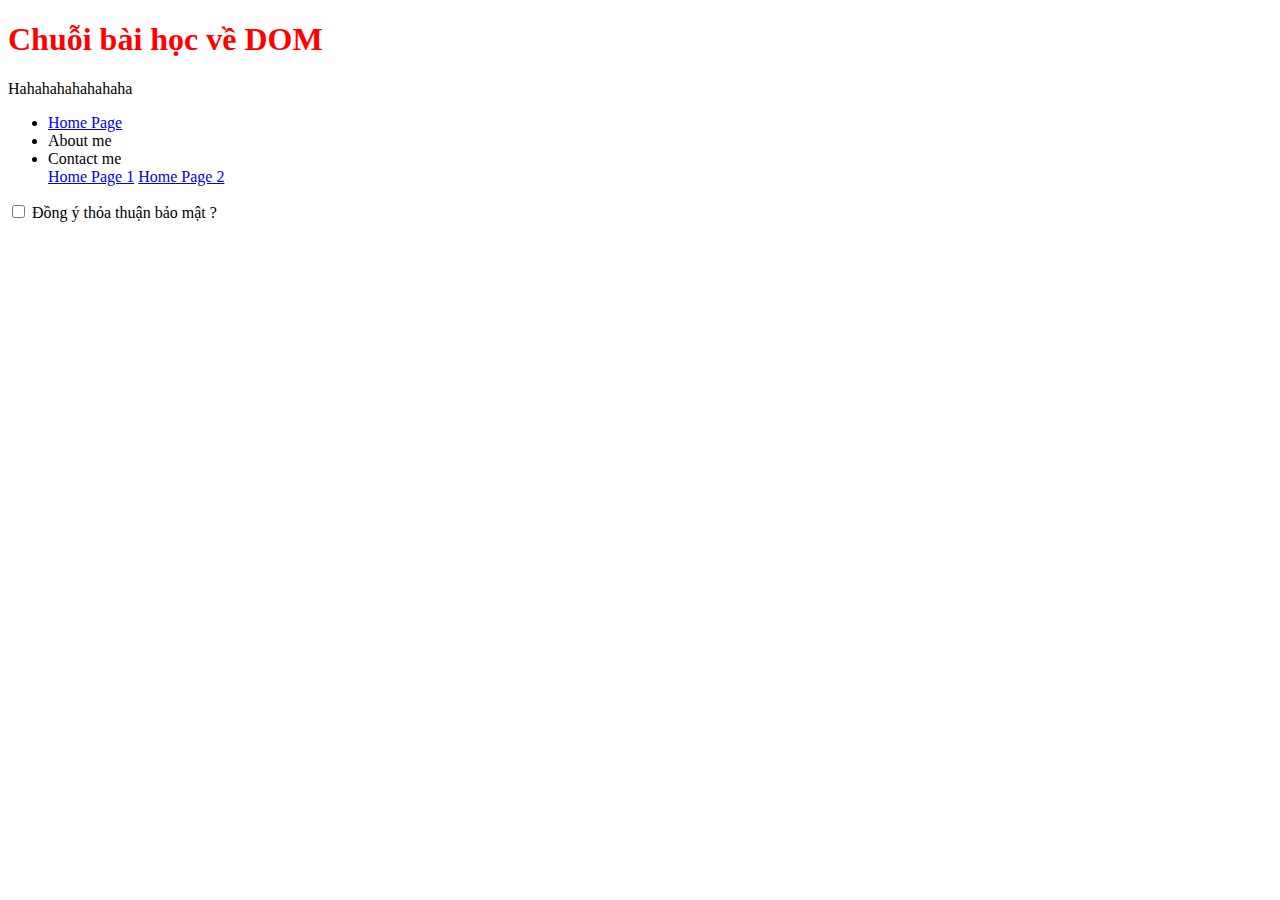
<file: index.html>
<!DOCTYPE html>
<html lang="en">
  <head>
    <meta charset="UTF-8" />
    <meta name="viewport" content="width=device-width, initial-scale=1.0" />
    <title>Bài 36 Khái quát về DOM</title>
  </head>
  <body>
    <h1 id="heading_title" style="color: red">Chuỗi bài học về DOM</h1>
    <div id="demo">
      <p>Hahahahahahahaha</p>
    </div>
    <!-- menu list -->
    <ul>
      <li class="list">
        <a href="https://tuhoc.cc">Home Page</a>
      </li>
      <li class="list" id="list_about">About me</li>
      <li class="list">Contact me</li>
      <a href="https://tuhoc.cc">Home Page 1</a>
      <a href="https://tuhoc.cc">Home Page 2</a>
    </ul>
    <form action="">
      <input type="checkbox" name="agree" id="agree" />
      Đồng ý thỏa thuận bảo mật ?
    </form>

    <!-- JS -->
    <script src="./main.js"></script>
  </body>
</html>
</file>
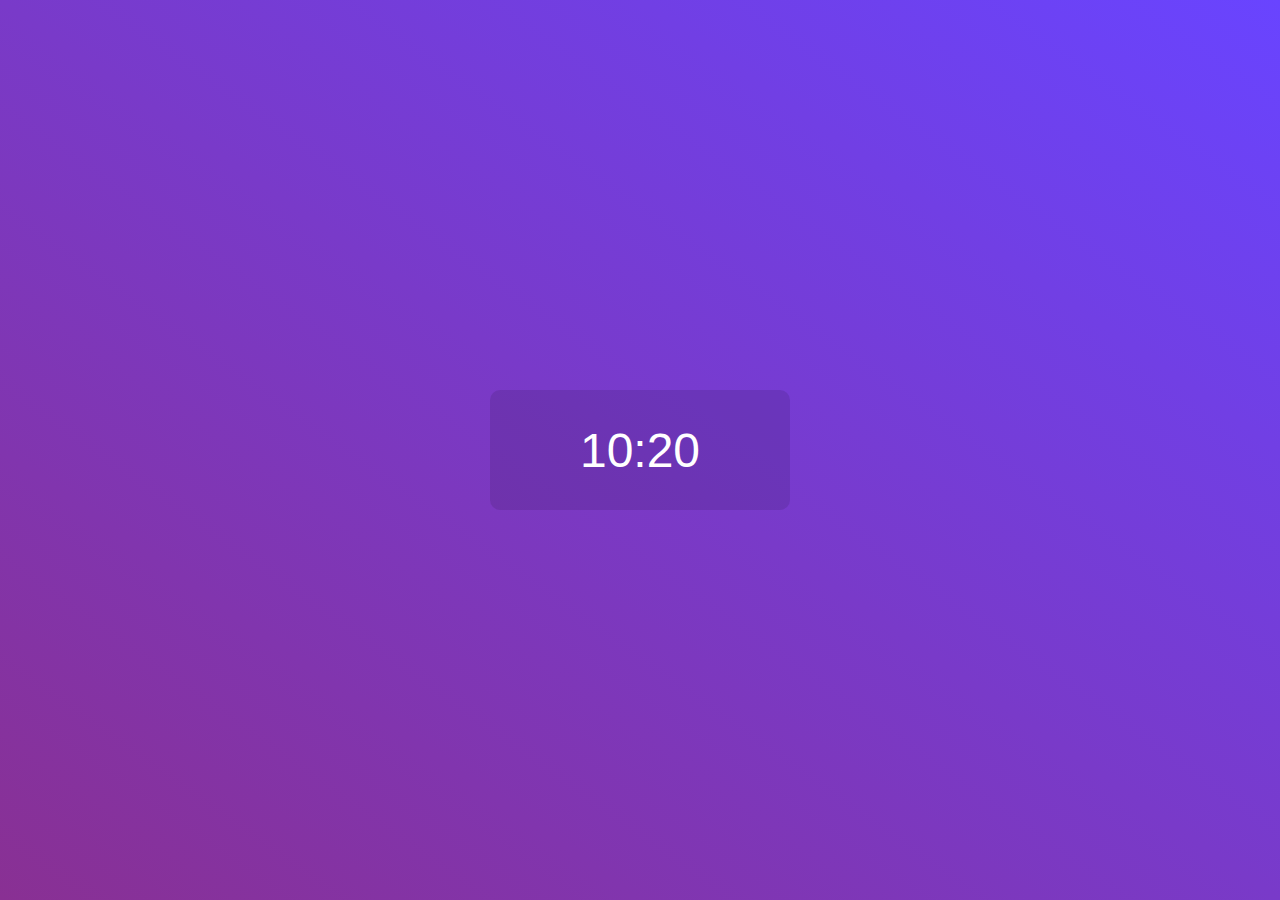
<file: index 2.html>
<!DOCTYPE html>
<html lang="en">
  <head>
    <meta charset="UTF-8" />
    <meta name="viewport" content="width=device-width, initial-scale=1.0" />
    <title>Ví Dụ vận dụng về DOM</title>
    <link rel="stylesheet" href="style.css" />
  </head>
  <body>
    <div class="clock-container">
      <div class="clock" id="clock">10:20</div>
    </div>
    <script src="./main2.js"></script>
  </body>
</html>
</file>
<file: style.css>
body {
  margin: 0;
  padding: 0;
  height: 100vh;
  display: flex;
  justify-content: center;
  align-items: center;
  background: linear-gradient(to top right, #893093, #6944ff);
  color: #fff;
  font-family: Arial, sans-serif;
}

.clock-container {
  width: 300px;
  height: 120px;
  border-radius: 10px;
  background-color: rgba(0, 0, 0, 0.1);
  display: flex;
  justify-content: center;
  align-items: center;
}

#clock {
  font-size: 48px;
}
</file>
